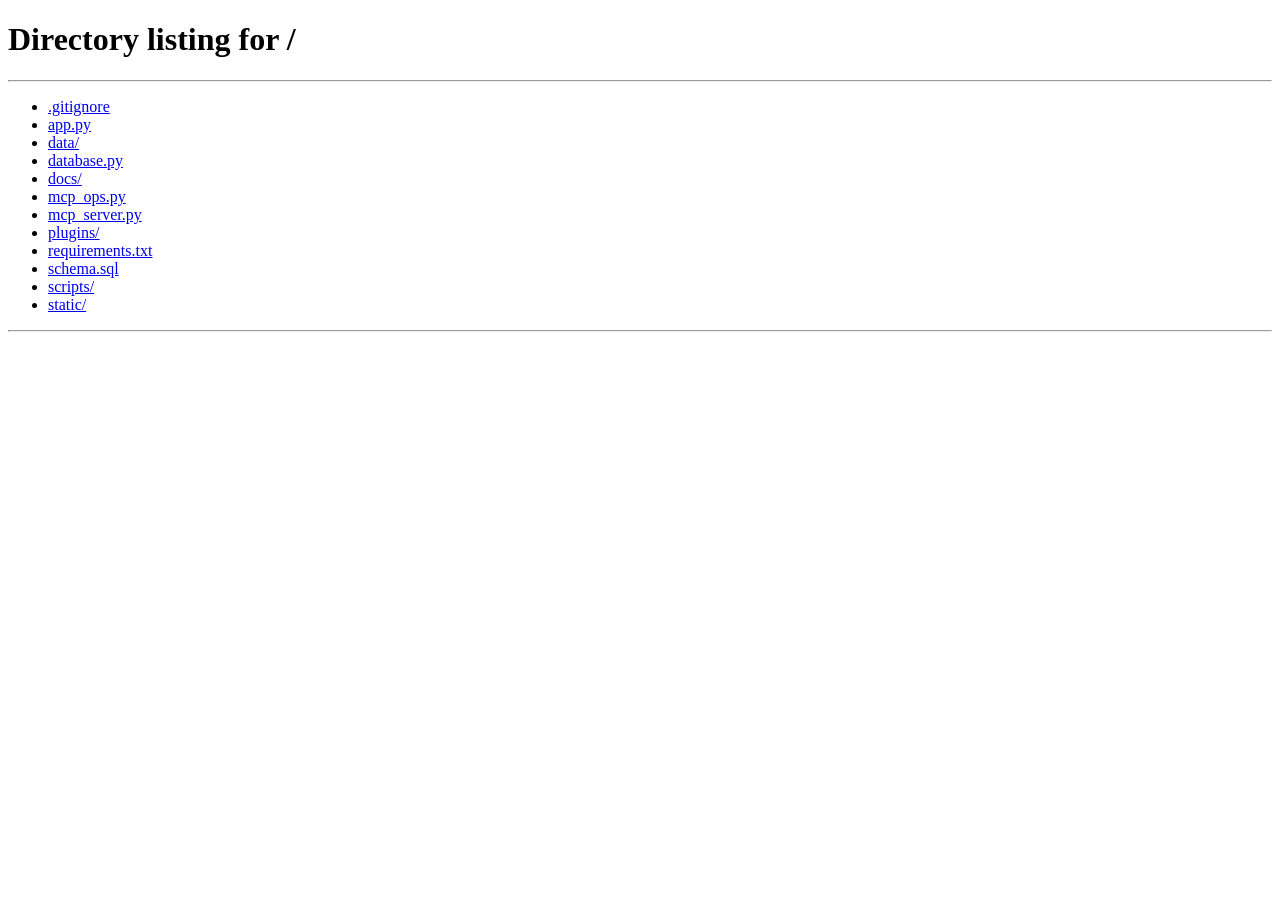
<file: static/member.html>
<!DOCTYPE html>
<html lang="zh-Hant">
<head>
  <meta charset="UTF-8">
  <meta name="viewport" content="width=device-width, initial-scale=1.0">
  <title>會員中心｜台北一日遊</title>
  <link rel="icon" href="/static/images/favicon.svg" type="image/svg+xml">
  <link rel="preconnect" href="https://fonts.googleapis.com">
  <link rel="preconnect" href="https://fonts.gstatic.com" crossorigin>
  <link href="https://fonts.googleapis.com/css2?family=Noto+Sans+TC:wght@400;500;700&display=swap" rel="stylesheet">
  <link rel="stylesheet" href="/static/css/member.css">
  <link rel="stylesheet" href="/static/css/auth.css">
  <script src="/static/js/auth.js" defer></script>
  <script src="/static/js/member.js" defer></script>
</head>
<body>
  <header class="navbar">
    <div class="navbar__inner">
      <a class="navbar__logo" href="/">台北一日遊</a>
      <nav class="navbar__actions">
        <button type="button" class="navbar__link" id="booking-link">預定行程</button>
        <button type="button" class="navbar__link" id="auth-open">登入 / 註冊</button>
      </nav>
    </div>
  </header>

  <main class="member-main">
    <div class="member-main__inner">
      <p class="member-greeting" id="member-greeting">您好</p>

      <h1 class="member-title">AI 工具整合</h1>
      <p class="member-subtitle">MCP 伺服器設定：</p>

      <ul class="member-list">
        <li>
          <span class="member-list__label">Host URL：</span>
          <span class="member-list__value" id="mcp-host-url"></span>
        </li>
        <li>
          <span class="member-list__label">Bearer Token：</span>
          <span class="member-list__value member-list__value--token" id="mcp-token">尚未產生</span>
        </li>
      </ul>

      <button type="button" class="member-button" id="generate-token">產生 / 更新金鑰</button>
      <button type="button" class="member-button member-button--logout" id="logout-button">登出會員</button>
    </div>
  </main>

  <footer class="footer">
    <p>COPYRIGHT © 2026 台北一日遊</p>
  </footer>
</body>
</html>
</file>
<file: static/css/member.css>
*,
*::before,
*::after {
  box-sizing: border-box;
}

html,
body {
  margin: 0;
  padding: 0;
}

body {
  font-family: "Noto Sans TC", sans-serif;
  color: #666666;
  background: #ffffff;
  padding-top: 54px;
  min-height: 100vh;
  display: flex;
  flex-direction: column;
}

button {
  font: inherit;
  border: 0;
  background: none;
  cursor: pointer;
  padding: 0;
}

a {
  text-decoration: none;
  color: inherit;
}

/* Navbar — 與站內其他頁一致 */
.navbar {
  position: fixed;
  top: 0;
  left: 0;
  z-index: 1000;
  width: 100%;
  height: 54px;
  background: #ffffff;
  border-bottom: 1px solid #e8e8e8;
  display: flex;
  justify-content: center;
}

.navbar__inner {
  width: 100%;
  max-width: 1200px;
  height: 100%;
  padding: 0 10px;
  display: flex;
  align-items: center;
  justify-content: space-between;
}

.navbar__logo {
  color: #448899;
  font-size: 30px;
  font-weight: 700;
  line-height: 34px;
}

.navbar__actions {
  display: flex;
  align-items: center;
}

.navbar__link {
  padding: 10px;
  color: #666666;
  font-size: 16px;
  font-weight: 500;
  line-height: 13.3px;
}

/* Main — 對齊 7-1 截圖 */
.member-main {
  flex: 1;
  width: 100%;
  display: flex;
  justify-content: center;
  padding: 40px 10px 60px;
}

.member-main__inner {
  width: 100%;
  max-width: 980px;
  margin-left: auto;
  margin-right: auto;
}

.member-greeting {
  margin: 0 0 35px;
  font-size: 19px;
  font-weight: 700;
  line-height: 23px;
  color: #666666;
}

.member-title {
  margin: 0 0 12px;
  font-size: 19px;
  font-weight: 700;
  line-height: 23px;
  color: #666666;
}

.member-subtitle {
  margin: 0 0 16px;
  font-size: 16px;
  font-weight: 500;
  line-height: 22px;
  color: #666666;
}

.member-list {
  margin: 0 0 28px;
  padding-left: 24px;
  list-style: disc;
}

.member-list li {
  margin-bottom: 10px;
  font-size: 16px;
  line-height: 24px;
  color: #666666;
  word-break: break-all;
}

.member-list__label {
  font-weight: 500;
}

.member-list__value {
  font-weight: 400;
}

.member-list__value--token {
  font-family: ui-monospace, SFMono-Regular, Menlo, Monaco, Consolas, monospace;
  font-size: 14px;
}

.member-button {
  display: block;
  width: fit-content;
  min-width: 154px;
  height: 36px;
  margin-bottom: 36px;
  padding: 0 20px;
  border-radius: 5px;
  background: #448899;
  color: #ffffff;
  font-size: 16px;
  font-weight: 400;
  line-height: 13.3px;
  transition: background-color 0.2s;
}

.member-button:hover {
  background: #337788;
}

.member-button:disabled {
  background: #cccccc;
  cursor: not-allowed;
}

.member-button--logout {
  margin-bottom: 0;
}

/* Footer */
.footer {
  width: 100%;
  height: 104px;
  flex-shrink: 0;
  background: #757575;
  color: #ffffff;
  display: flex;
  align-items: center;
  justify-content: center;
  font-size: 16px;
  font-weight: 700;
  line-height: 13.3px;
}

.footer p {
  margin: 0;
}

@media (max-width: 600px) {
  .navbar__logo {
    font-size: 24px;
  }

  .member-main {
    padding: 30px 20px 40px;
  }

  .member-greeting,
  .member-title {
    font-size: 16px;
  }

  .member-list__value--token {
    font-size: 12px;
  }
}
</file>
<file: static/css/auth.css>
.auth-overlay {
  position: fixed;
  inset: 0;
  z-index: 2000;
  display: none;
  background: rgba(0, 0, 0, 0.25);
}

.auth-overlay.is-open {
  display: block;
}

.auth-dialog {
  position: fixed;
  top: 80px;
  left: 50%;
  z-index: 2001;
  display: none;
  width: 340px;
  transform: translateX(-50%);
  background: #ffffff;
  border-radius: 6px;
  box-shadow: 0 4px 60px #aaaaaa;
  overflow: hidden;
}

.auth-dialog.is-open {
  display: block;
}

.auth-dialog__bar {
  width: 100%;
  height: 10px;
  background: linear-gradient(270deg, #337788 0%, #66aabb 100%);
}

.auth-dialog__close {
  position: absolute;
  top: 27px;
  right: 17px;
  width: 16px;
  height: 16px;
  display: flex;
  align-items: center;
  justify-content: center;
  cursor: pointer;
}

.auth-dialog__close img {
  display: block;
  width: 16px;
  height: 16px;
}

.auth-dialog__title {
  margin: 0;
  padding: 22px 0 15px;
  color: #666666;
  font-size: 24px;
  font-weight: 700;
  line-height: 24px;
  text-align: center;
}

.auth-dialog__panel {
  display: none;
  padding: 0 15px 15px;
}

.auth-dialog__panel.is-active {
  display: block;
}

.auth-dialog__form {
  display: flex;
  flex-direction: column;
  gap: 10px;
  width: 310px;
  margin: 0 auto;
}

.auth-dialog__input {
  width: 100%;
  height: 47px;
  padding: 15px;
  border: 1px solid #cccccc;
  border-radius: 5px;
  color: #666666;
  font-size: 16px;
  font-weight: 500;
  line-height: 13.3px;
  box-sizing: border-box;
}

.auth-dialog__input::placeholder {
  color: #757575;
  font-size: 16px;
  font-weight: 700;
}

.auth-dialog__submit {
  width: 100%;
  height: 47px;
  border-radius: 5px;
  background: #448899;
  color: #ffffff;
  font-size: 19px;
  font-weight: 400;
  line-height: 16px;
  cursor: pointer;
}

.auth-dialog__submit:hover {
  background: #337788;
}

.auth-dialog__message {
  display: none;
  margin: 10px 0 0;
  color: #666666;
  font-size: 16px;
  font-weight: 500;
  line-height: 22px;
  text-align: center;
}

.auth-dialog__message.is-visible {
  display: block;
}

.auth-dialog__message.is-error {
  color: #c45c5c;
}

.auth-dialog__message.is-success {
  color: #1da56c;
}

.auth-dialog__switch {
  width: 310px;
  margin: 10px auto 0;
  color: #666666;
  font-size: 16px;
  font-weight: 500;
  line-height: 22px;
  text-align: center;
  cursor: pointer;
}

.auth-dialog__switch:hover {
  color: #448899;
}
</file>
